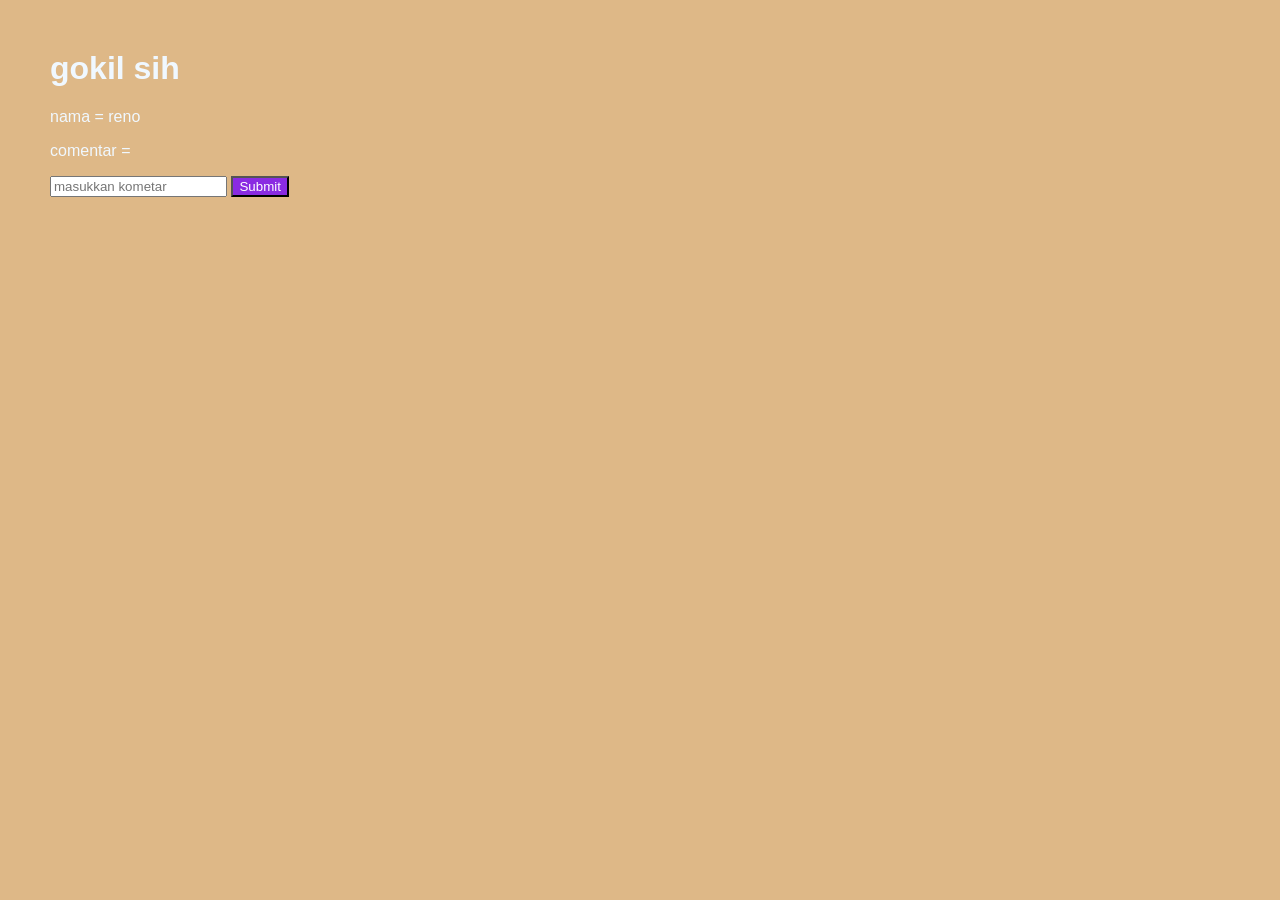
<file: websites/index.html>
<!DOCTYPE html>
<html> 
    <head>
        <title>first web</title>
    </head>

    <body>
        <link rel="stylesheet" href="style.css">
        <h1>gokil sih</h1>
        <p>nama = <span id="username">null</span></p>
        <p>comentar = <span id="comentar"></span></p>
        <input id="input_comentar" type="text" placeholder="masukkan kometar">
        <button onclick="submit()">Submit</button>

        <script src="script.js"></script>

    </body>
</html>
</file>
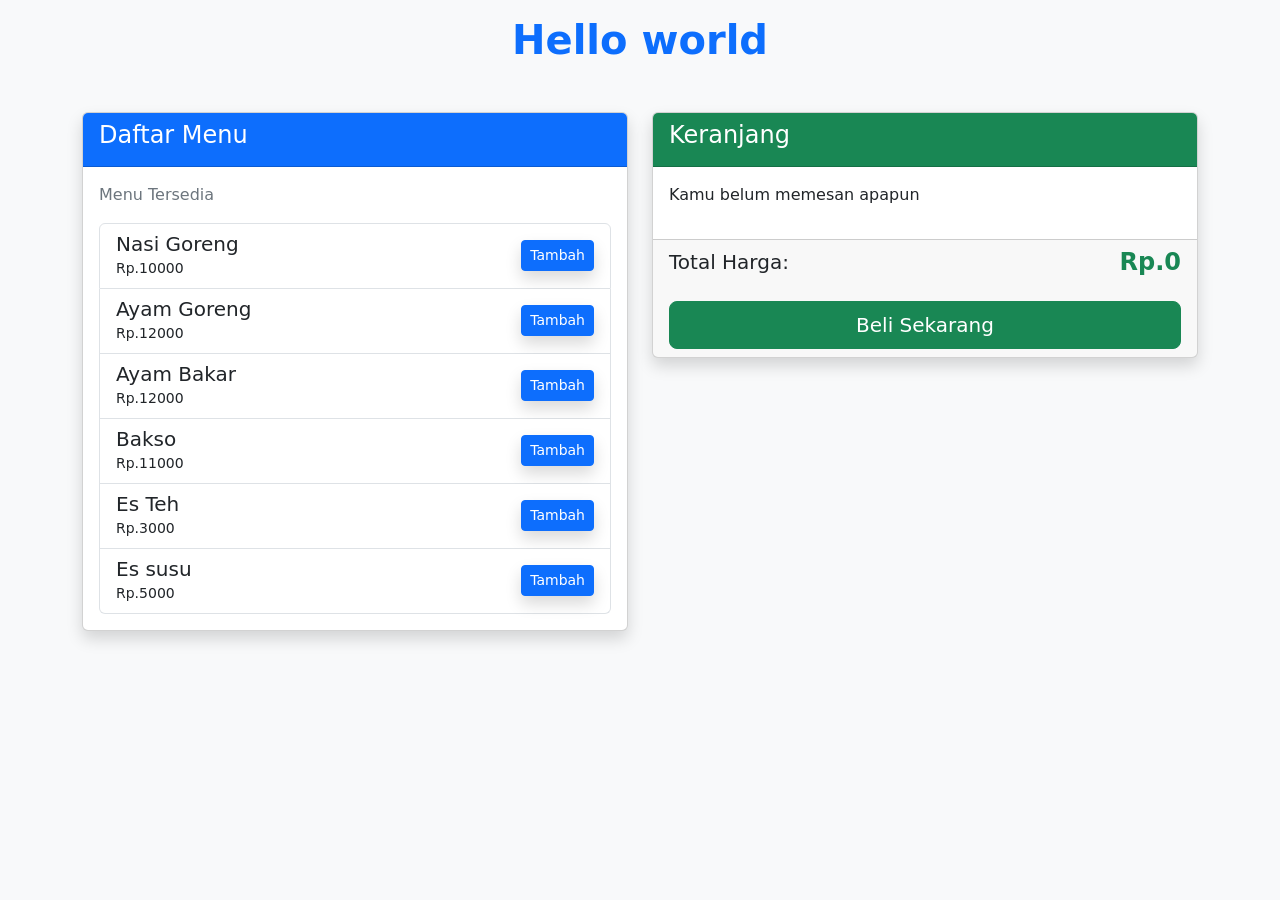
<file: websites/warkop-1/index.html>
<!DOCTYPE html>
<html lang="en">
<head>
    <meta charset="UTF-8">
    <meta name="viewport" content="width=device-width, initial-scale=1.0">
    <title>Document</title>
    <link href="https://cdn.jsdelivr.net/npm/bootstrap@5.3.8/dist/css/bootstrap.min.css" rel="stylesheet" integrity="sha384-sRIl4kxILFvY47J16cr9ZwB07vP4J8+LH7qKQnuqkuIAvNWLzeN8tE5YBujZqJLB" crossorigin="anonymous">
    
</head>
<body class="bg-light">
    <div class="container mt-3">
        <h1 class="text-center text-primary fw-bold">Hello world</h1>
    </div>

    <div class="container mt-5">
        <div id="halamanUtama">
            
            <div class="row">

                <div class="col-md-6">
                    <div class="card shadow mb-4">            
                        <div class="card-header text-bg-primary">
                            <h4 class="text-white">Daftar Menu</h4>
                        </div>
                        
                        <div class="card-body text-secondary">
                            <p>Menu Tersedia</p>
                            <div id="areaMenu">
                                
                            </div>
                        </div>
                    </div>
                </div>
                
                <div class="col-md-6">
                    <div class="card shadow mb-4">
                        <div class="card-header text-bg-success">
                            <h4 class="text-white">Keranjang</h4>
                        </div>
    
                        <div class="card-body">
                            <div id="orderedMenu">
                                <small class="text-muted">
                                    belum ada pesanan
                                </small>
                                <!-- summary ordered menu -->
                            </div>
                        </div>
    
                        <div class="card-footer">
                            <div class="d-flex justify-content-between align-items-center mb-3">
                                <h5>Total Harga:</h5>
                                <h4 id="totalOrder" class="text-success fw-bold">Rp.0</h4>
                            </div>
                            <div>
                                <button onclick=beli() class="btn btn-success w-100 btn-lg" id="beliButton">Beli Sekarang</button>
                            </div>
                        </div>
    
                    </div>
                </div>
            </div>
        </div>

        <div id="halamanStruk" class="d-none">
            <div class="row justify-content-center">
                <div class="col-md-6">
                    <div class="card border-0 shadow-lg">
                        
                        <div class="card-body p-5">
                            <h4 class="text-primary text-center fw-bold mb-4">Ringkasan pembelian</h4>
                        </div>

                        <hr>
                        <div id="detailStruk" class="mb-4"></div>
                        <hr>

                        <div class="d-grid mt-4">
                            <button onclick=bayar() class="btn btn-lg shadow-lg btn-primary w-100">konfirmasi dan bayar</button>
                        </div>
                    </div>
                </div>
            </div>
        </div>
    </div>
    
    <script src="https://cdn.jsdelivr.net/npm/bootstrap@5.3.8/dist/js/bootstrap.bundle.min.js" integrity="sha384-FKyoEForCGlyvwx9Hj09JcYn3nv7wiPVlz7YYwJrWVcXK/BmnVDxM+D2scQbITxI" crossorigin="anonymous"></script>
    <script src="script.js"></script>
</body>
</html>
</file>
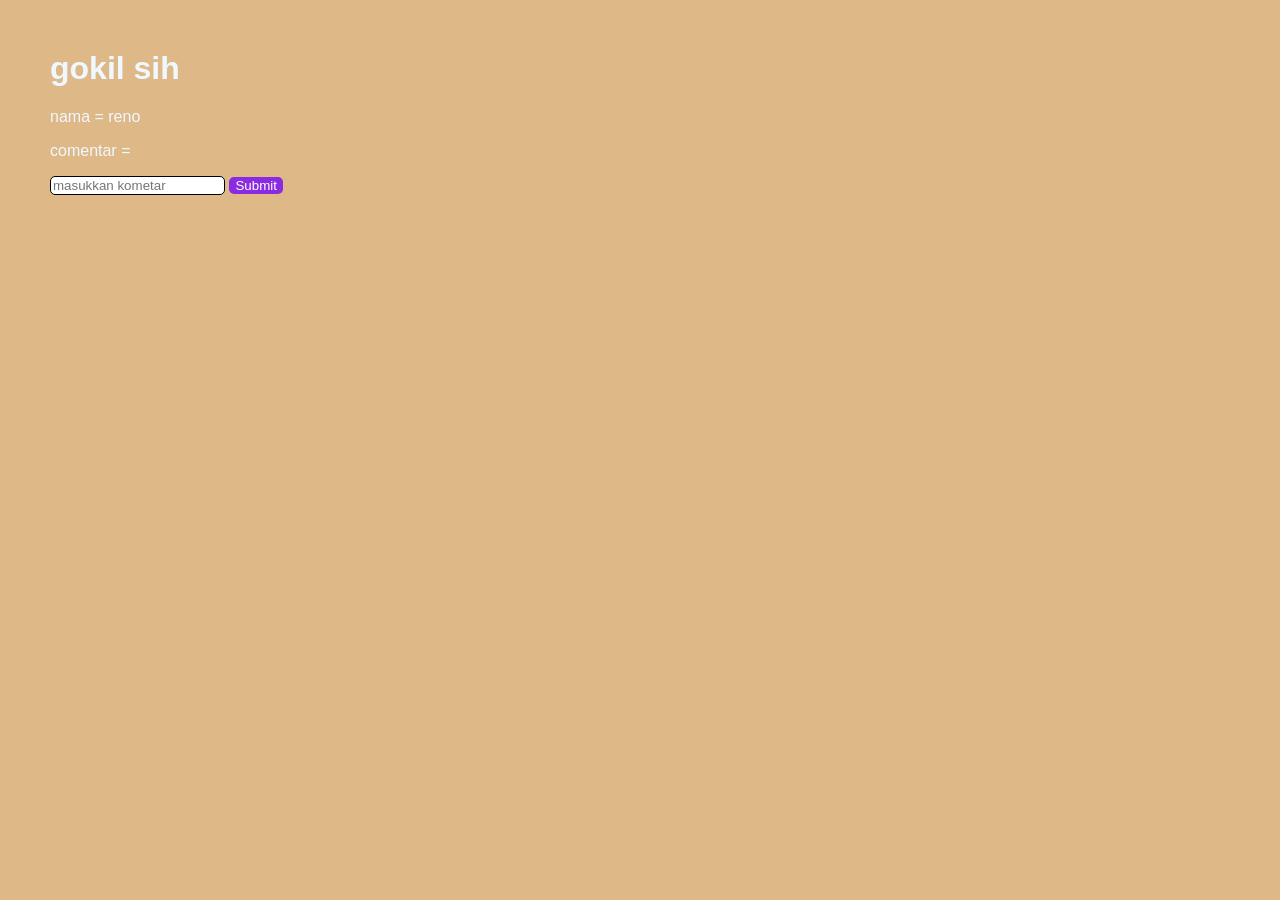
<file: websites/XXE-Vulnerable-Website/index.html>
<!DOCTYPE html>
<html> 
    <head>
        <title>first vulnerable lab</title>
    </head>

    <body>
        <link rel="stylesheet" href="style.css">
        <h1>gokil sih</h1>
        <p>nama = <span id="username">null</span></p>
        <p>comentar = <span id="comentar"></span></p>
        <input id="input_comentar" type="text" placeholder="masukkan kometar">
        <button onclick="submit()">Submit</button>

        <script src="script.js"></script>

    </body>
</html>
</file>
<file: websites/style.css>
body {
    font-family: arial;
    background-color: burlywood;
    color: aliceblue;
    margin: 50px;
}
button {
    background-color: blueviolet;
    color: white;
}
</file>
<file: websites/XXE-Vulnerable-Website/style.css>
body {
    font-family: arial;
    background-color: burlywood;
    color: aliceblue;
    margin: 50px;
}
button {
    background-color: blueviolet;
    color: white;
    cursor: pointer;
    border-radius: 5px;
    border: none;

}

input[type="text"] {
    border-radius: 5px;
    border: 1px solid;
}
</file>
